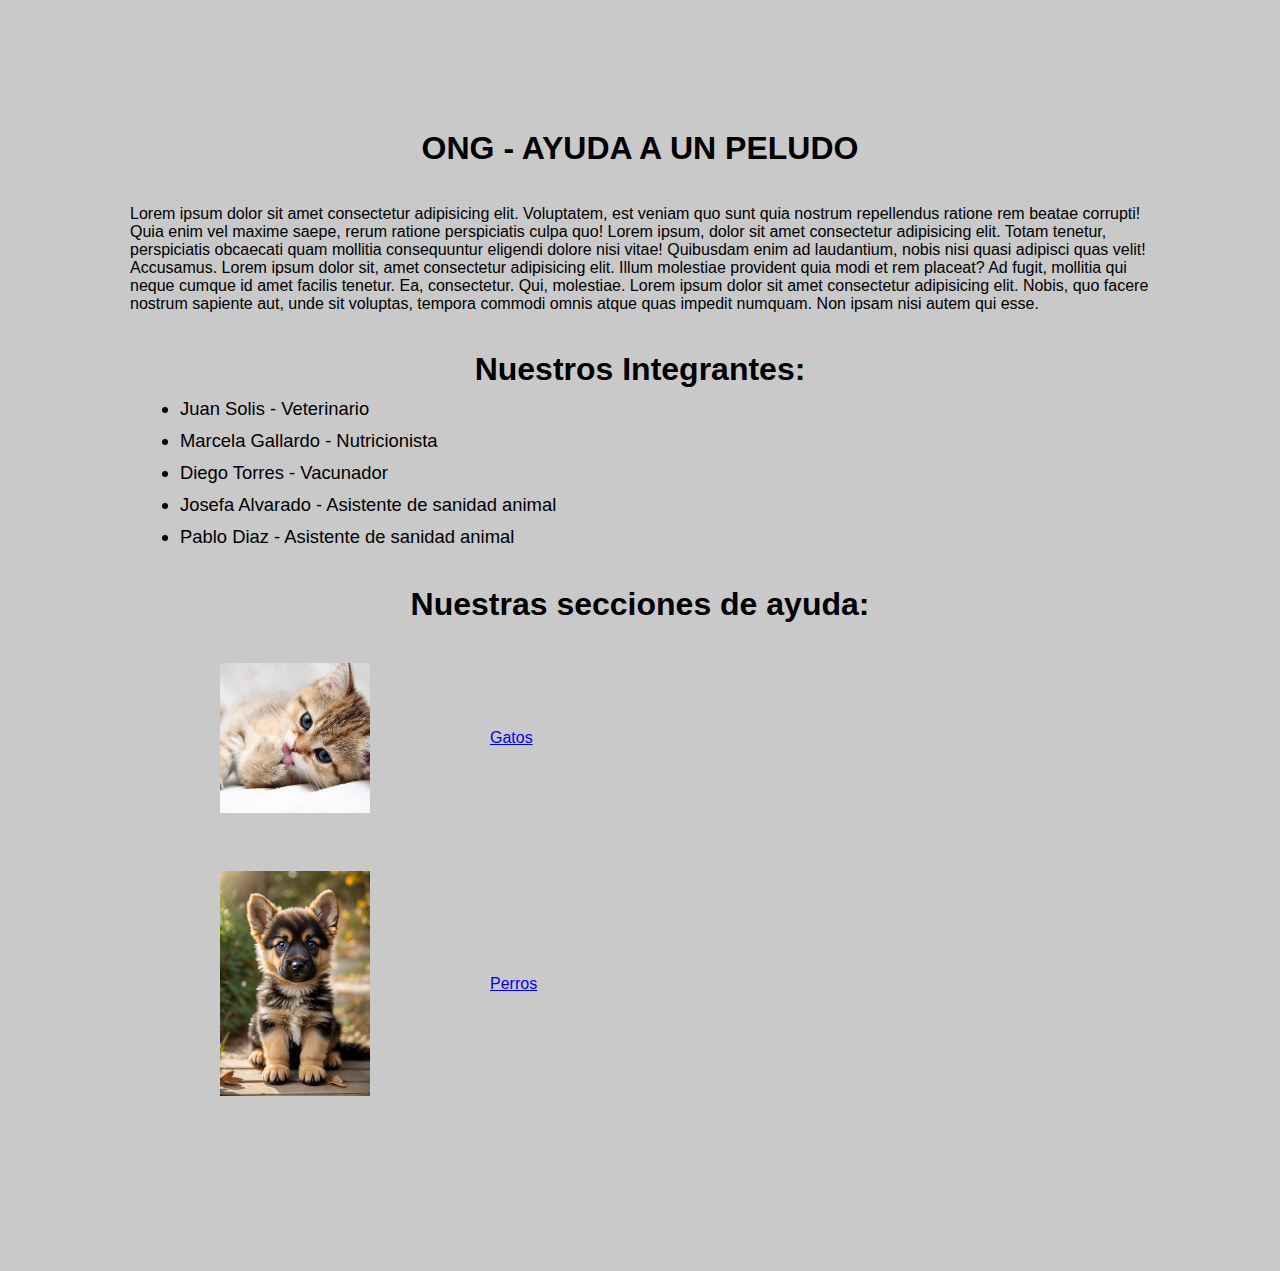
<file: index.html>
<!DOCTYPE html>
<!-- Etiqueta de idioma -->
<html lang="es">

<!-- Cabeza del documento -->
<head>
    <meta charset="UTF-8">
    <meta name="viewport" content="width=device-width, initial-scale=1.0">

    <!--Google Fonts   fuentes-->
    <link rel="preconnect" href="https://fonts.googleapis.com">
    <link rel="preconnect" href="https://fonts.gstatic.com" crossorigin>
    <link href="https://fonts.googleapis.com/css2?family=Hammersmith+One&display=swap" rel="stylesheet">

    <!--hoja de estilos de css-->
    <link rel="stylesheet" href="./assets2/css/styles.css"><!-- conectando el index con el css -->

    <!--Titulo de la pestaña-->
    <title>Ayuda a un peludo</title>
</head>


<body>
    <section class="principal">
        <div class="columna"></div>
            <h1> ONG - AYUDA A UN PELUDO </h1>
            <br>
            <p>Lorem ipsum dolor sit amet consectetur adipisicing elit. Voluptatem, est veniam quo sunt quia nostrum repellendus ratione rem beatae corrupti! Quia enim vel maxime saepe, rerum ratione perspiciatis culpa quo! Lorem ipsum, dolor sit amet consectetur adipisicing elit. Totam tenetur, perspiciatis obcaecati quam mollitia consequuntur eligendi dolore nisi vitae! Quibusdam enim ad laudantium, nobis nisi quasi adipisci quas velit! Accusamus. Lorem ipsum dolor sit, amet consectetur adipisicing elit. Illum molestiae provident quia modi et rem placeat? Ad fugit, mollitia qui neque cumque id amet facilis tenetur. Ea, consectetur. Qui, molestiae. Lorem ipsum dolor sit amet consectetur adipisicing elit. Nobis, quo facere nostrum sapiente aut, unde sit voluptas, tempora commodi omnis atque quas impedit numquam. Non ipsam nisi autem qui esse.</p>
        </div>          
    </section>

    <br>

    <section class="integrantes">
        
        <h1>Nuestros Integrantes:</h1>

        <ul class="columna_1">
            <li>Juan Solis - Veterinario</li>
            <li>Marcela Gallardo - Nutricionista</li>
            <li>Diego Torres - Vacunador</li>
            <li>Josefa Alvarado - Asistente de sanidad animal</li>    
            <li>Pablo Diaz - Asistente de sanidad animal</li>    

        </ul>
    </section>

    <br>

    <section class="ayuda">
        <h1>Nuestras secciones de ayuda:</h1>
        <div class="columna_2">
            
            <header>
                <nav>    <!--navegación-->
                    <ul>                       
                        <div class="columna">
                            <img class="foto_1" src="./assets2/img/gatito.jpg" alt="gato"><!-- ruta de la imágen y descripción -->
                            <a class="link-animal" href="gatos.html">Gatos</a>
                        </div>
                        
                        <br>

                        <div class="columna">
                            <img class="foto_2" src="./assets2/img/perrito.jpg" alt="perro"><!-- ruta de la imágen y descripción -->
                            <a class="link-animal" href="perros.html">Perros</a>
                        </div>
                    </ul>
                </nav>
            </header>


        </div>
    </section>

</body>


</html>
</file>
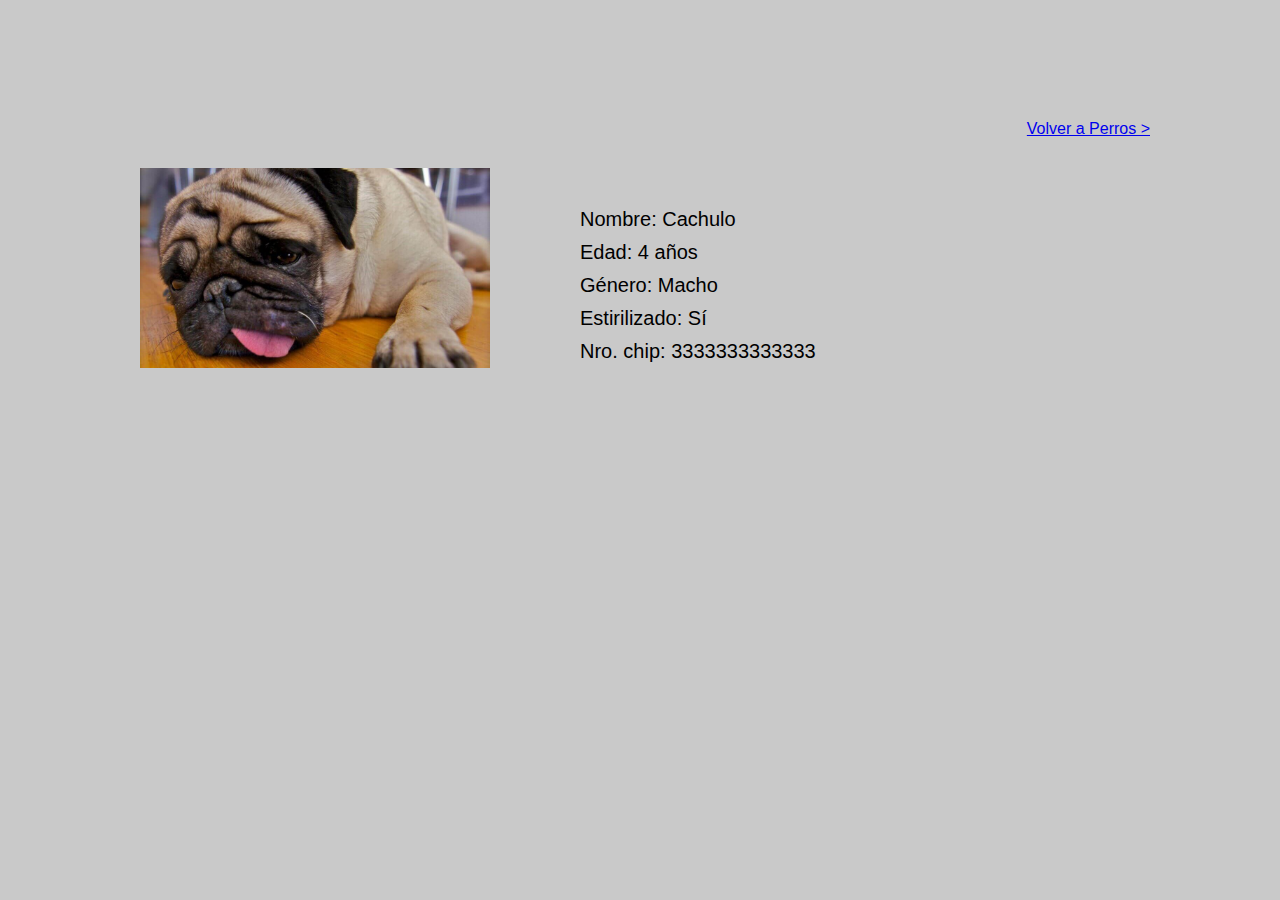
<file: cachulo.html>
<!DOCTYPE html>
<html lang="es">

<head>
    <meta charset="UTF-8">
    <meta name="viewport" content="width=device-width, initial-scale=1.0">
    <title>Ayuda a un peludo</title>

    <!--hoja de estilos de css-->
    <link rel="stylesheet" href="./assets2/css/styles.css"><!-- conectando el index con el css -->
</head>

<body>

    <div class="boton">
        <a href="perros.html">Volver a Perros ></a>
    </div>

    <div class="datos_perros">

        <div>
            <img class="cachulo" src="./assets2/img/cachulo.jpeg" alt="cachulo">
        </div>

        <div class="info">
        
            <ul>
                <li>Nombre: Cachulo</li>
                <li>Edad: 4 años</li>
                <li>Género: Macho</li>
                <li>Estirilizado: Sí</li>
                <li>Nro. chip: 3333333333333</li>
            </ul>

        </div>

    </div>
    
</body>


</html>
</file>
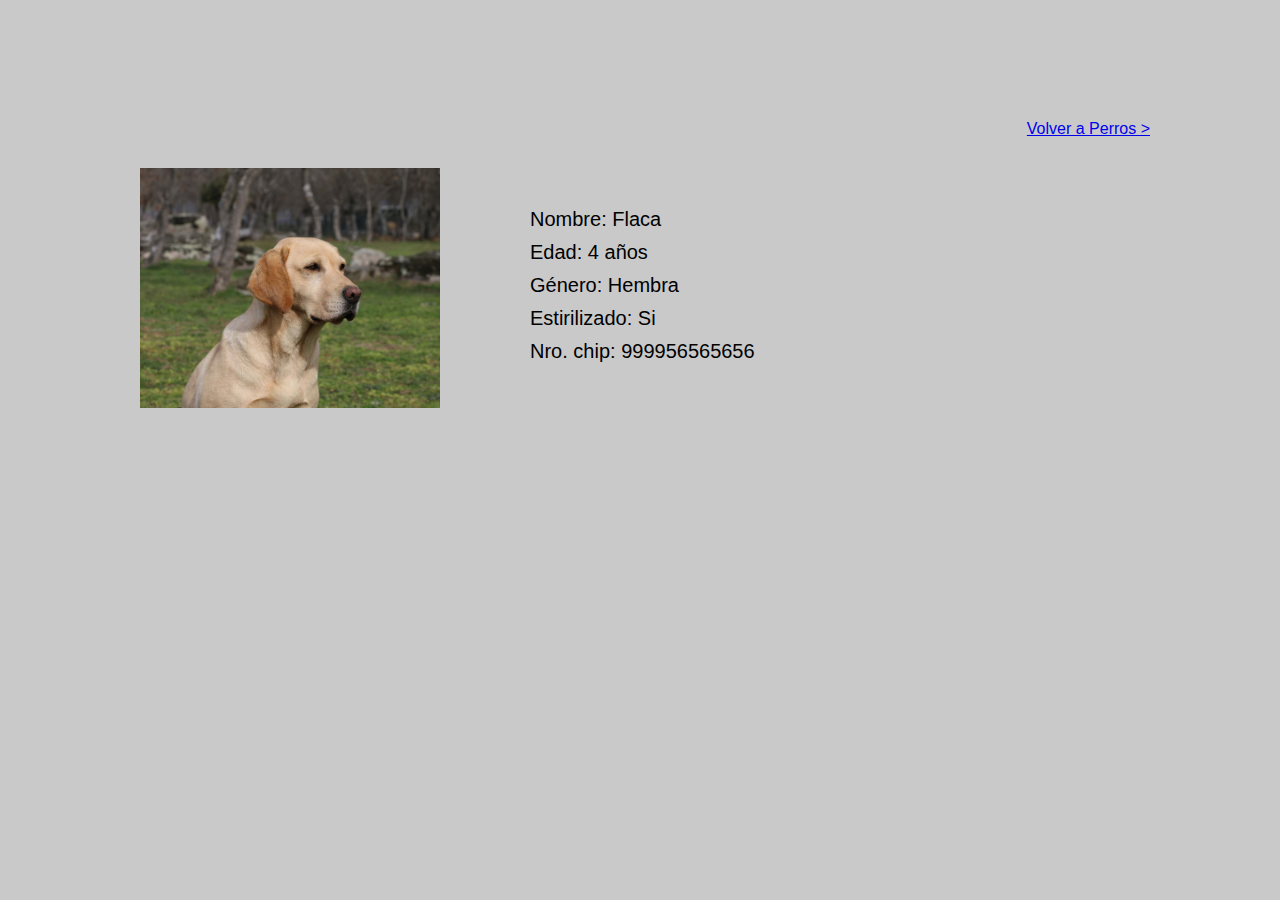
<file: flaca.html>
<!DOCTYPE html>
<html lang="es">

<head>
    <meta charset="UTF-8">
    <meta name="viewport" content="width=device-width, initial-scale=1.0">
    <title>Ayuda a un peludo</title>

    <!--hoja de estilos de css-->
    <link rel="stylesheet" href="./assets2/css/styles.css"><!-- conectando el index con el css -->
</head>

<body>

    <div class="boton">
        <a href="perros.html">Volver a Perros ></a>
    </div>

    <div class="datos_perros">

        <div>
            <img class="flaca" src="./assets2/img/flaca.jpg" alt="flaca">
        </div>

        <div class="info">
        
            <ul>
                <li>Nombre: Flaca</li>
                <li>Edad: 4 años</li>
                <li>Género: Hembra</li>
                <li>Estirilizado: Si</li>
                <li>Nro. chip: 999956565656</li>
            </ul>

        </div>

    </div>
    
</body>


</html>
</file>
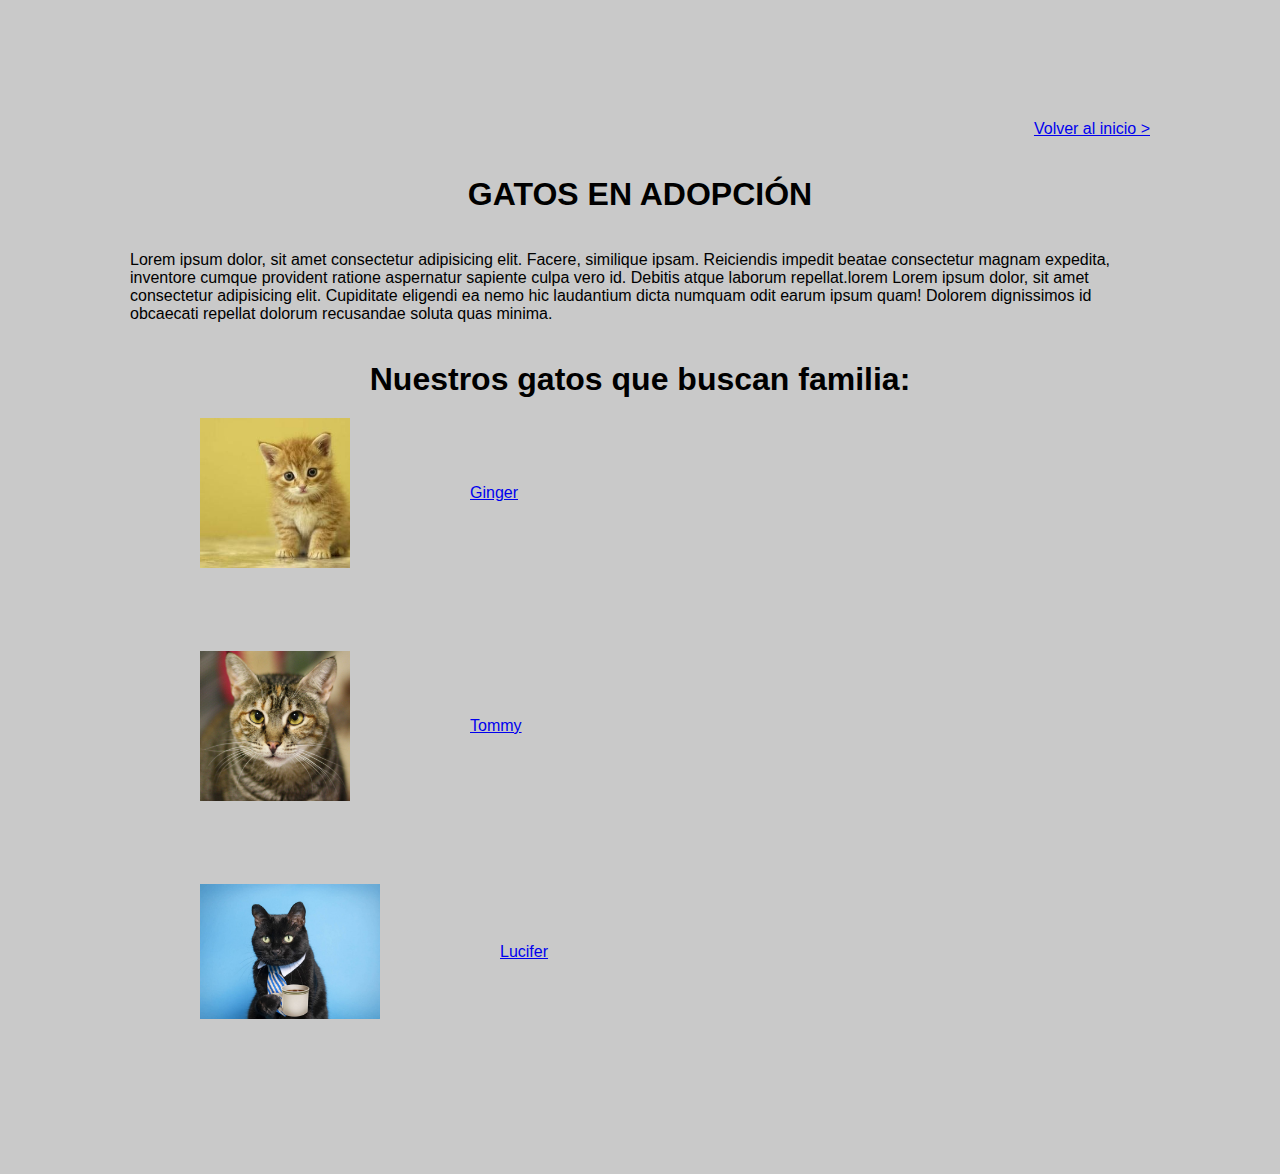
<file: gatos.html>
<!DOCTYPE html>
<html lang="es">

<head>
    <meta charset="UTF-8">
    <meta name="viewport" content="width=device-width, initial-scale=1.0">
    <title>Ayuda a un peludo</title>

    <!--hoja de estilos de css-->
    <link rel="stylesheet" href="./assets2/css/styles.css"><!-- conectando el index con el css -->


</head>


<body>

    <div class="boton">
        <a href="index.html">Volver al inicio ></a>
    </div>

    <br>

    <section class="adopcion">
        <h1>GATOS EN ADOPCIÓN</h1>
        <br>
        <p>Lorem ipsum dolor, sit amet consectetur adipisicing elit. Facere, similique ipsam. Reiciendis impedit beatae consectetur magnam expedita, inventore cumque provident ratione aspernatur sapiente culpa vero id. Debitis atque laborum repellat.lorem Lorem ipsum dolor, sit amet consectetur adipisicing elit. Cupiditate eligendi ea nemo hic laudantium dicta numquam odit earum ipsum quam! Dolorem dignissimos id obcaecati repellat dolorum recusandae soluta quas minima.</p>
        
    </section>

    <br>

    <section class="familia">
        <h1>Nuestros gatos que buscan familia: </h1>

        <ul>
            <div class="nombres">

                <div class="div-animales">
                    <img class="foto_ginger" src="./assets2/img/ginger.jpg" alt="ginger">
                    <a class="link-gatos" href="ginger.html">Ginger</a>
                </div>
                
                <br>

                <div class="div-animales">
                    <img class="foto_tommy" src="./assets2/img/tommy.jpg" alt="tommy">
                    <a class="link-gatos" href="tommy.html">Tommy</a>
                </div>

                <br>

                <div class="div-animales">
                    <img class="foto_lucifer" src="./assets2/img/lucifer.jpg" alt="lucifer">
                    <a class="link-gatos" href="lucifer.html">Lucifer</a>
                </div>

            </div>
        </ul>
    </section>
    

    
</body>
</html>
</file>
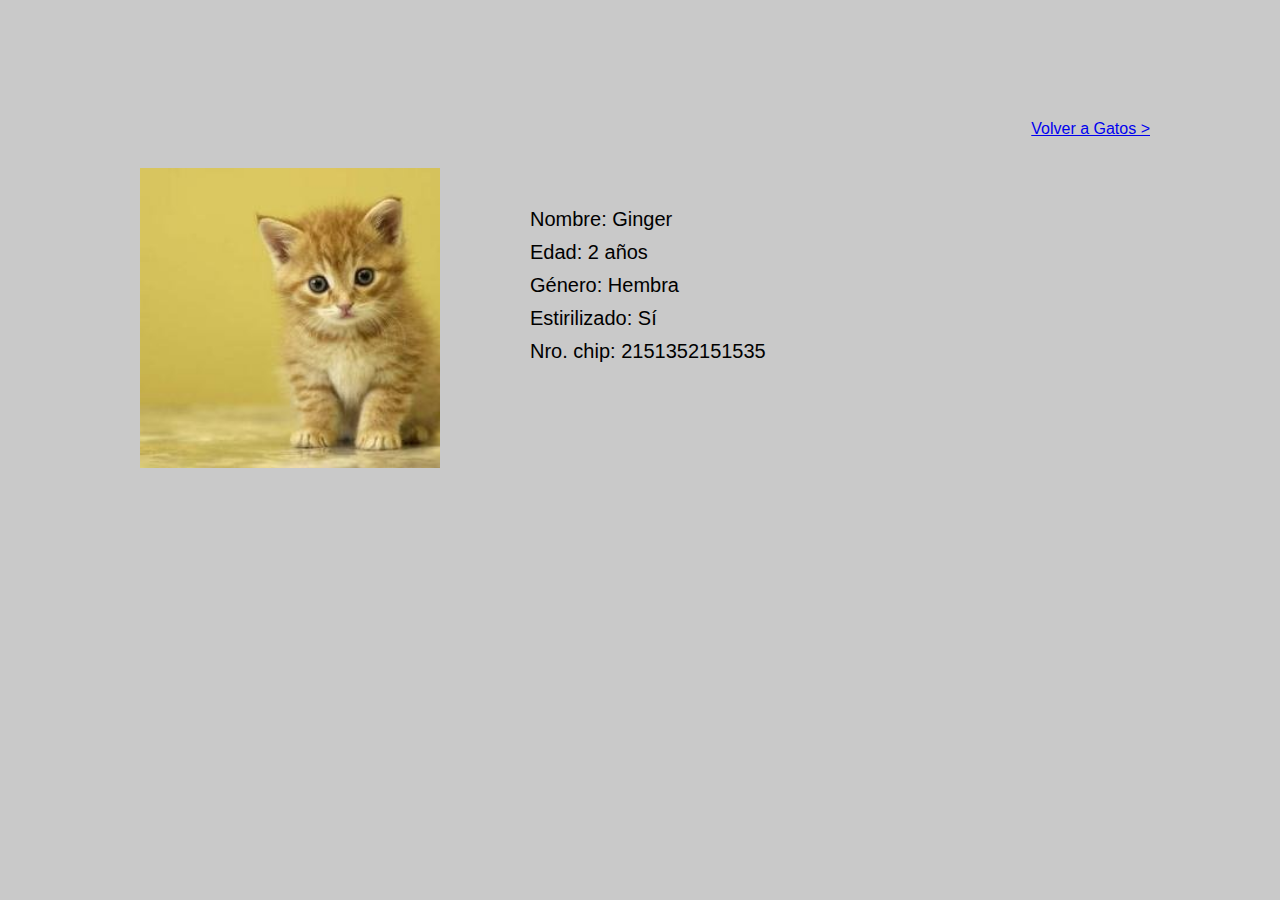
<file: ginger.html>
<!DOCTYPE html>
<html lang="es">

<head>
    <meta charset="UTF-8">
    <meta name="viewport" content="width=device-width, initial-scale=1.0">
    <title>Ayuda a un peludo</title>

    <!--hoja de estilos de css-->
    <link rel="stylesheet" href="./assets2/css/styles.css"><!-- conectando el index con el css -->
</head>

<body>

    <div class="boton">
        <a href="gatos.html">Volver a Gatos ></a>
    </div>

    <div class="datos_gatos">

        <div>
            <img class="ginger" src="./assets2/img/ginger.jpg" alt="ginger">
        </div>

        <div class="info">
        
            <ul>
                <li>Nombre: Ginger</li>
                <li>Edad: 2 años</li>
                <li>Género: Hembra</li>
                <li>Estirilizado: Sí</li>
                <li>Nro. chip: 2151352151535</li>
            </ul>

        </div>

    </div>
    
</body>


</html>
</file>
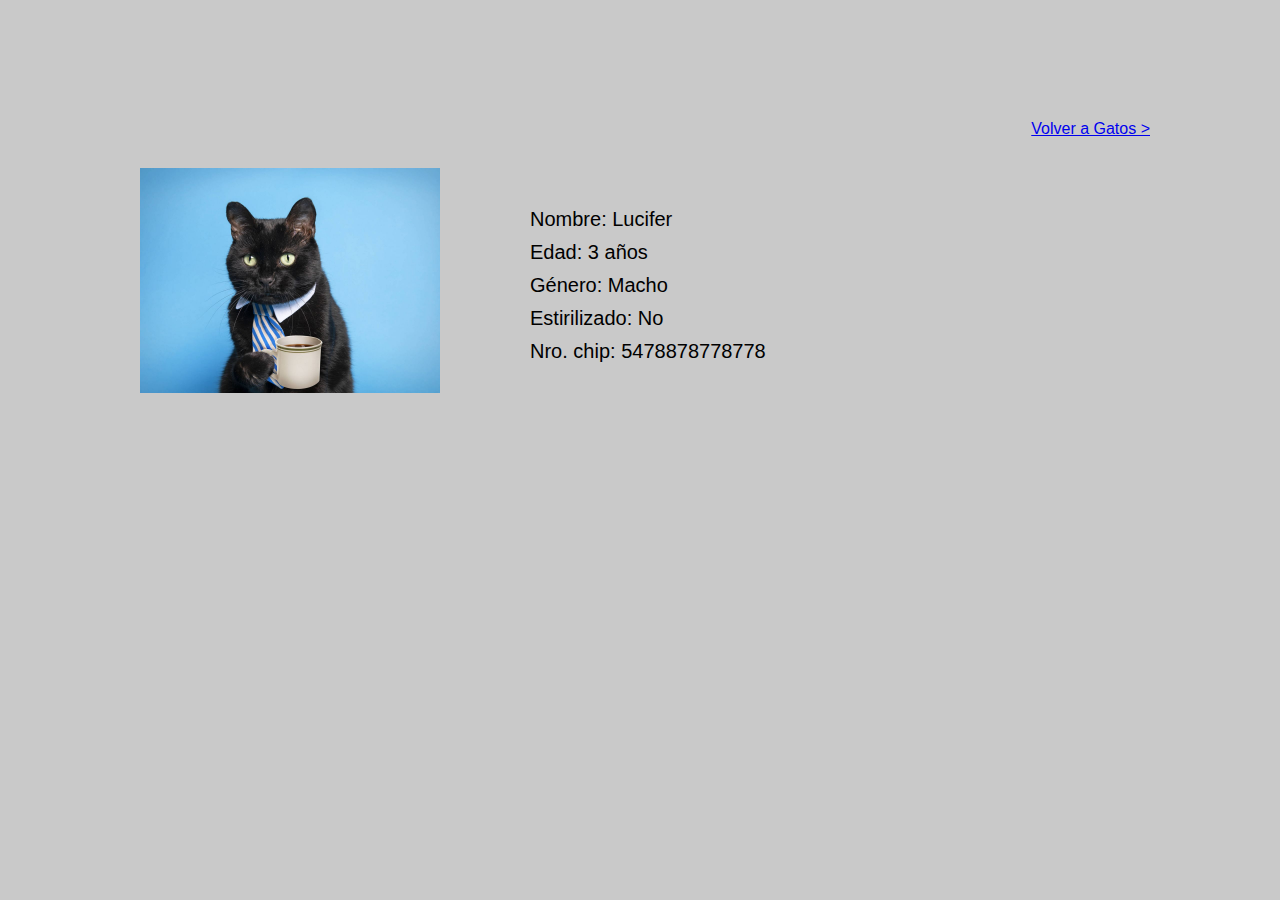
<file: lucifer.html>
<!DOCTYPE html>
<html lang="es">

<head>
    <meta charset="UTF-8">
    <meta name="viewport" content="width=device-width, initial-scale=1.0">
    <title>Ayuda a un peludo</title>

    <!--hoja de estilos de css-->
    <link rel="stylesheet" href="./assets2/css/styles.css"><!-- conectando el index con el css -->
</head>

<body>

    <div class="boton">
        <a href="gatos.html">Volver a Gatos ></a>
    </div>

    <div class="datos_gatos">

        <div>
            <img class="lucifer" src="./assets2/img/lucifer.jpg" alt="lucifer">
        </div>

        <div class="info">
        
            <ul>
                <li>Nombre: Lucifer</li>
                <li>Edad: 3 años</li>
                <li>Género: Macho</li>
                <li>Estirilizado: No</li>
                <li>Nro. chip: 5478878778778</li>
            </ul>

        </div>

    </div>
    
</body>


</html>
</file>
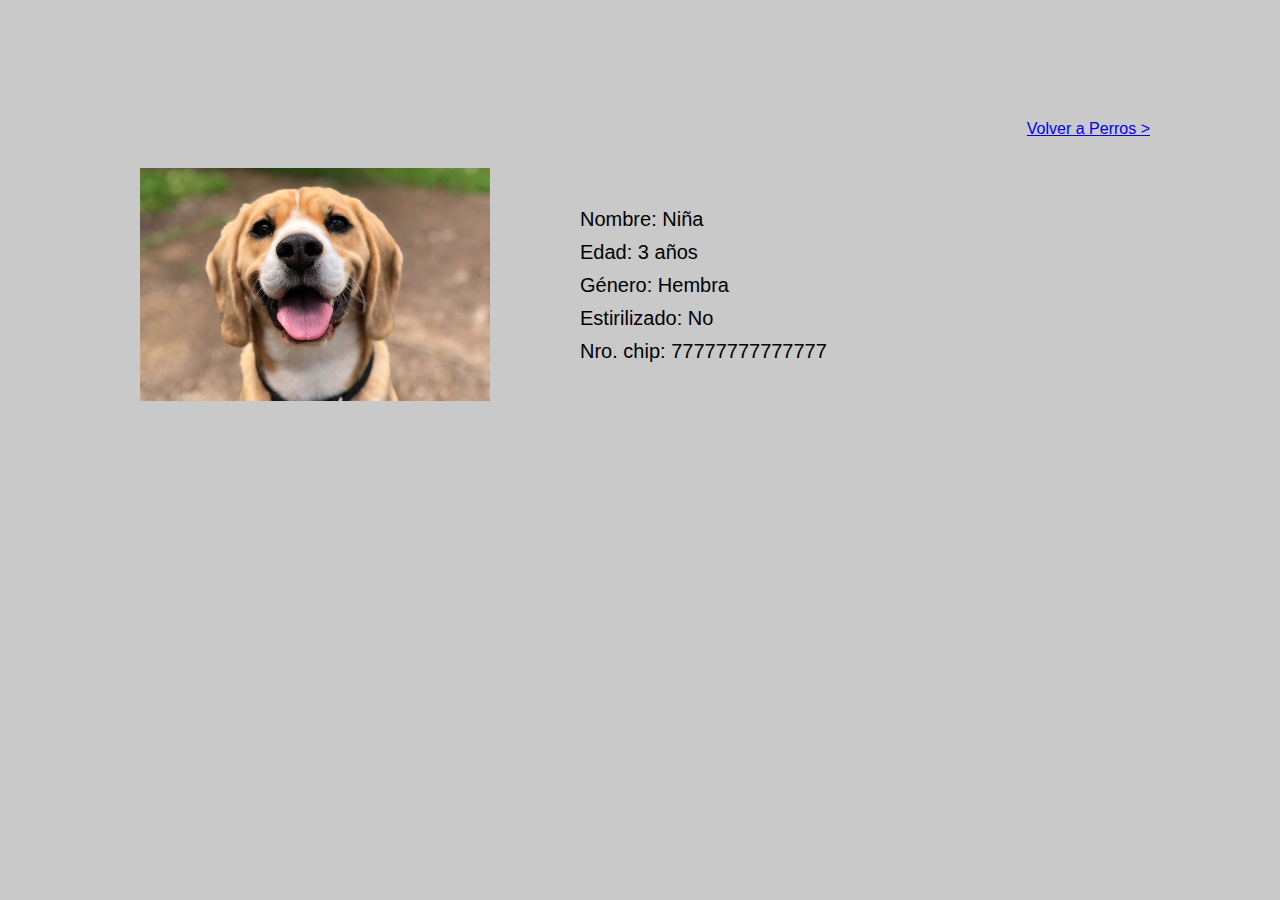
<file: niña.html>
<!DOCTYPE html>
<html lang="es">

<head>
    <meta charset="UTF-8">
    <meta name="viewport" content="width=device-width, initial-scale=1.0">
    <title>Ayuda a un peludo</title>

    <!--hoja de estilos de css-->
    <link rel="stylesheet" href="./assets2/css/styles.css"><!-- conectando el index con el css -->
</head>

<body>

    <div class="boton">
        <a href="perros.html">Volver a Perros ></a>
    </div>

    <div class="datos_perros">

        <div>
            <img class="niña" src="./assets2/img/niña.jpg" alt="niña">
        </div>

        <div class="info">
        
            <ul>
                <li>Nombre: Niña</li>
                <li>Edad: 3 años</li>
                <li>Género: Hembra</li>
                <li>Estirilizado: No</li>
                <li>Nro. chip: 77777777777777</li>
            </ul>

        </div>

    </div>
    
</body>


</html>
</file>
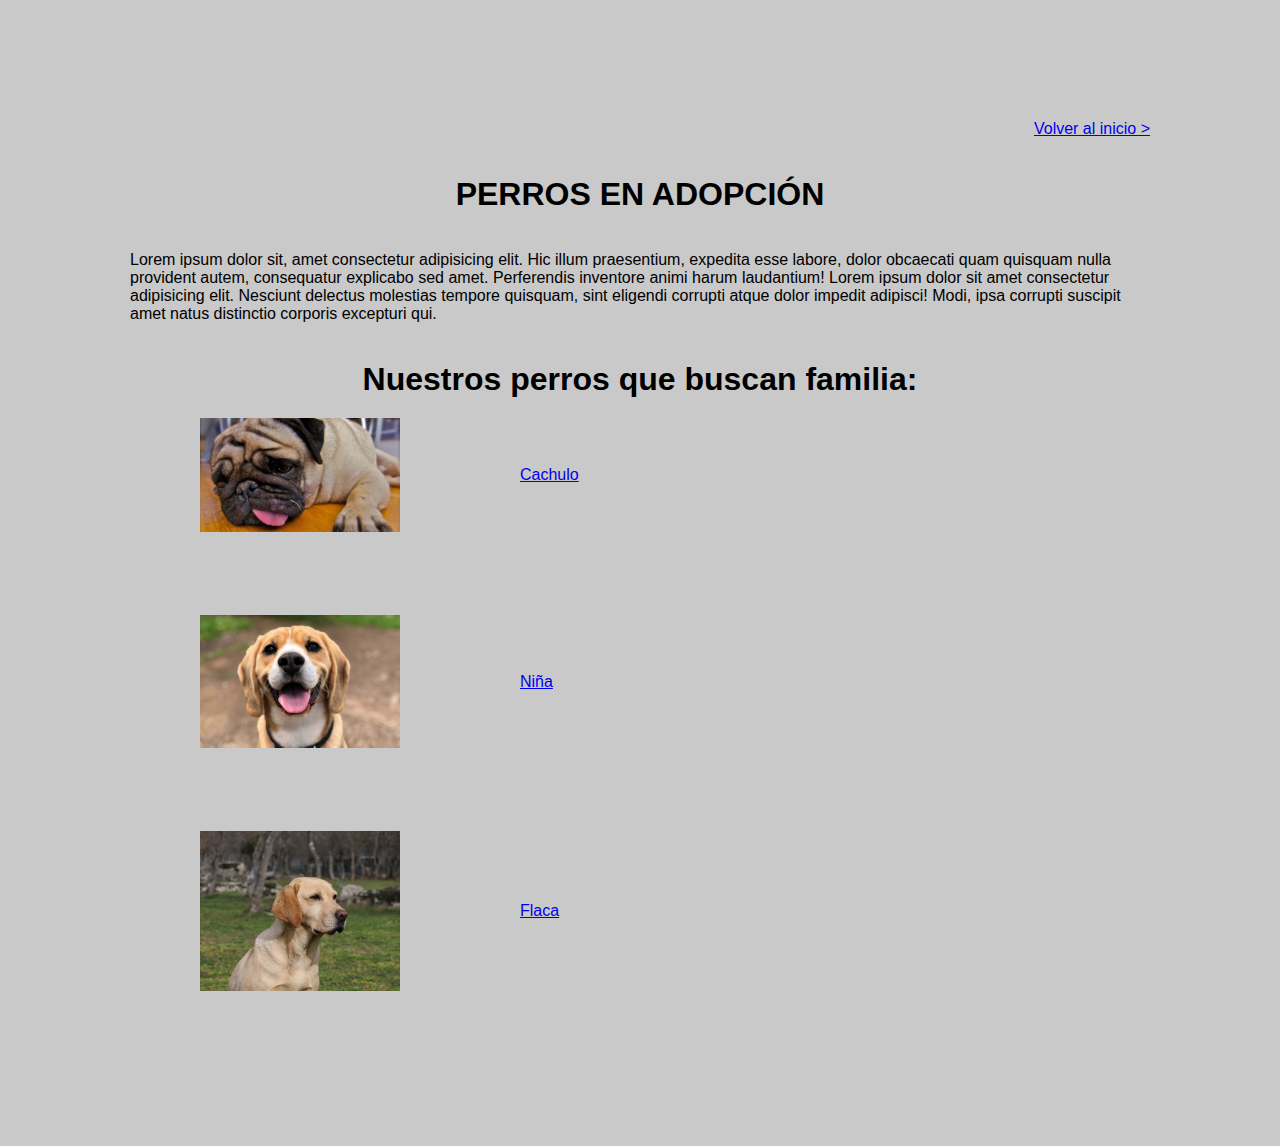
<file: perros.html>
<!DOCTYPE html>
<html lang="es">

<head>
    <meta charset="UTF-8">
    <meta name="viewport" content="width=device-width, initial-scale=1.0">
    <title>Ayuda a un peludo</title>

    <!--hoja de estilos de css-->
    <link rel="stylesheet" href="./assets2/css/styles.css"><!-- conectando el index con el css -->


</head>


<body>

    <div class="boton">
        <a href="index.html">Volver al inicio ></a>
    </div>

    <br>
    
    <section class="adopcion">
        <h1>PERROS EN ADOPCIÓN</h1>
        <br>
        <p>Lorem ipsum dolor sit, amet consectetur adipisicing elit. Hic illum praesentium, expedita esse labore, dolor obcaecati quam quisquam nulla provident autem, consequatur explicabo sed amet. Perferendis inventore animi harum laudantium! Lorem ipsum dolor sit amet consectetur adipisicing elit. Nesciunt delectus molestias tempore quisquam, sint eligendi corrupti atque dolor impedit adipisci! Modi, ipsa corrupti suscipit amet natus distinctio corporis excepturi qui.</p>
    </section>

    <br>

    <section class="familia">
        <h1>Nuestros perros que buscan familia: </h1>
        <ul>
            <div class="nombres">

                <div class="div-animales">
                    <img class="foto_cachulo" src="./assets2/img/cachulo.jpeg" alt="Cachulo">
                    <a class="link-gatos" href="cachulo.html">Cachulo</a>
                </div>
                
                <br>

                <div class="div-animales">
                    <img class="foto_niña" src="./assets2/img/niña.jpg" alt="Niña">
                    <a class="link-gatos" href="niña.html">Niña</a>
                </div>

                <br>

                <div class="div-animales">
                    <img class="foto_flaca" src="./assets2/img/flaca.jpg" alt="Flaca">
                    <a class="link-gatos" href="flaca.html">Flaca</a>
                </div>


            </div>
        </ul>

    </section>
    
</body>
</html>
</file>
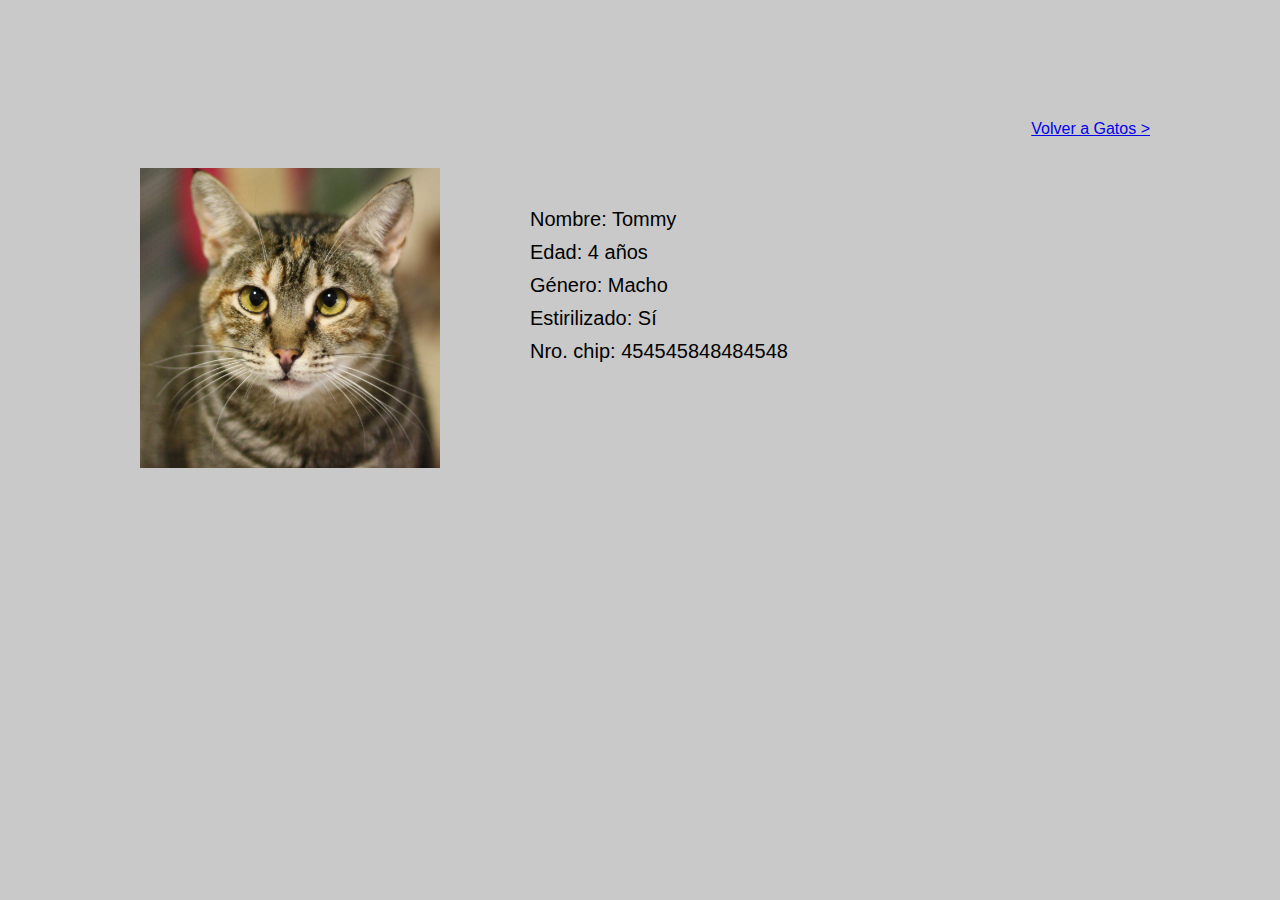
<file: tommy.html>
<!DOCTYPE html>
<html lang="es">

<head>
    <meta charset="UTF-8">
    <meta name="viewport" content="width=device-width, initial-scale=1.0">
    <title>Ayuda a un peludo</title>

    <!--hoja de estilos de css-->
    <link rel="stylesheet" href="./assets2/css/styles.css"><!-- conectando el index con el css -->
</head>

<body>

    <div class="boton">
        <a href="gatos.html">Volver a Gatos ></a>
    </div>

    <div class="datos_gatos">

        <div>
            <img class="tommy" src="./assets2/img/tommy.jpg" alt="tommy">
        </div>

        <div class="info">
        
            <ul>
                <li>Nombre: Tommy</li>
                <li>Edad: 4 años</li>
                <li>Género: Macho</li>
                <li>Estirilizado: Sí</li>
                <li>Nro. chip: 454545848484548</li>
            </ul>

        </div>

    </div>
    
</body>


</html>
</file>
<file: assets2/css/styles.css>
/*aplicar los cambios en todo*/
*{
    margin: 10px;
    background-color: #c9c9c9;
}

/*cambios en el body*/
body{
    font-family: Arial, Helvetica, sans-serif;
    padding: 90px 90px;
}

/*titulo*/
h1 {
    text-align: center;
}

/*cambios en las fotos*/
.foto_1{
    width: 150px;
    align-items: center;
}

.foto_2{
    width: 150px;
}

.foto_ginger{
    width: 150px;
}

.foto_tommy{
    width: 150px;
}

.foto_lucifer{
    width: 180px;
}

.foto_cachulo{
    width: 200px;
}

.foto_niña{
    width: 200px;
}

.foto_flaca{
    width: 200px;
}

.ginger{
    width: 300px;
}

.tommy{
    width: 300px;
}

.lucifer{
    width: 300px;
}

.cachulo{
    width: 350px;
}

.niña{
    width: 350px;
}

.flaca{
    width: 300px;
}

/*class*/
.columna{
    display: flex;
    justify-content: flex-start;
    align-items: center;
    
}

.columna_1{
    font-size: 115%;
}

.columna_2{
    display: flex;
    justify-content: flex-start;
    align-items: center;
    padding-bottom: 25px;
}

.div-animales{
    display: flex;
    justify-content: flex-start; /*se ocupa siesque es flex, en la esquina*/
    align-items: center;
    padding-bottom: 25px; /*da relleno abajo del elemento*/
}

.nombres{
    list-style: none;
}

.boton{
    text-align: right;
}

.link-animal{
    padding-left: 100px;
}

.link-gatos{
    padding-left: 100px; /*relleno a la izquierda (n px) es el espacio entre las cosas*/
    /*ejemplo padding: 10px 20px 15px 5px;  arriba, derecha, abajo, izquierda */
}

.datos_gatos {
    display: flex;
    align-items: flex-start; /* Alinea los elementos al principio verticalmente */
}

.datos_perros{
    display: flex;
    align-items: flex-start; /* Alinea los elementos al principio verticalmente */
}

.info ul{
    margin-left: 10px; /* Espacio entre la imagen y el texto */
    margin-top: 50px; /*margen en la parte superior del elemento*/
    list-style-type: none; /*elimina las viñetas*/
    font-size: 20px; /*cambia el tamaño de las letras*/
}
</file>
